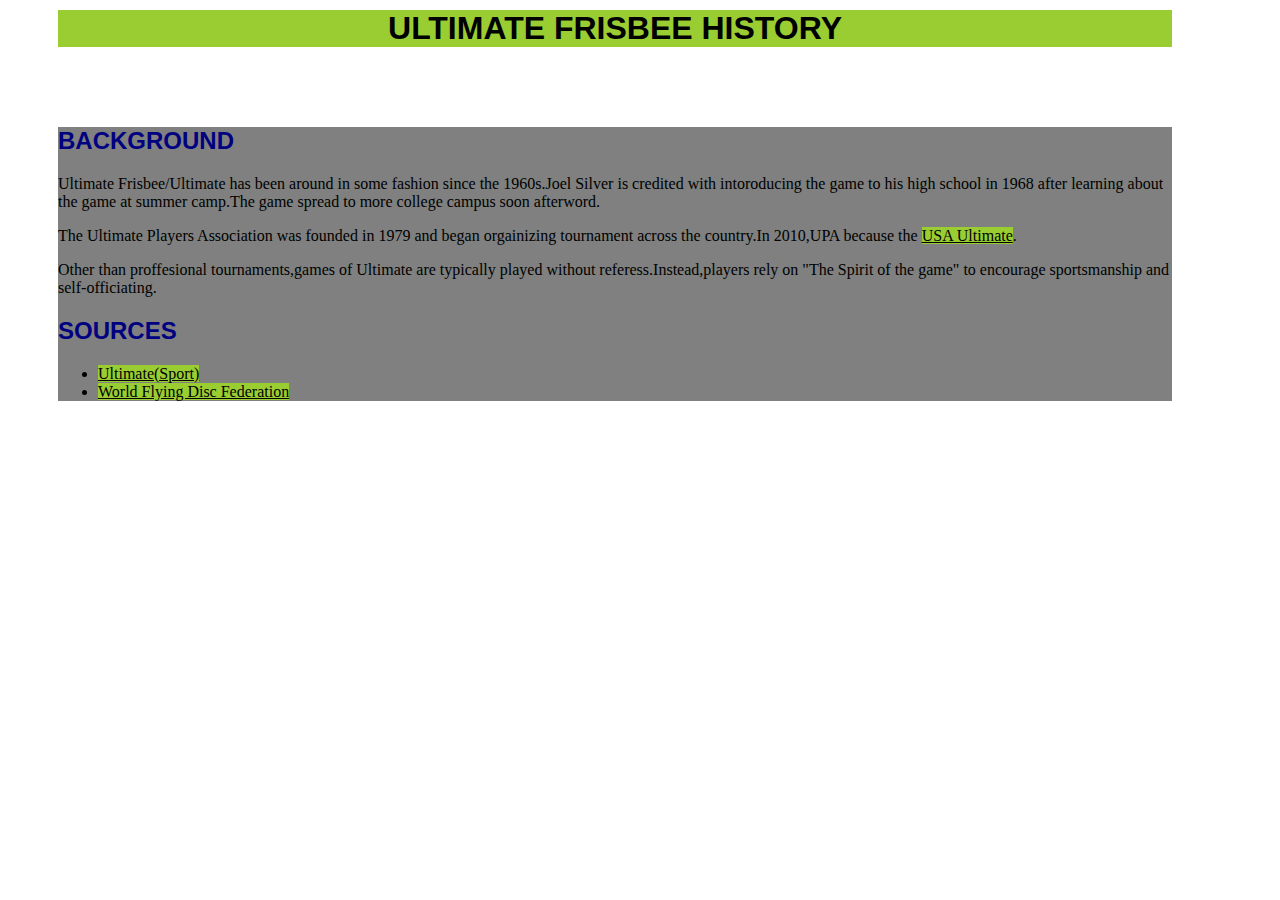
<file: index.html>
<!DOCTYPE html>
<html lang="en">
<head>
	<meta charset="utf-8">
	<title>History</title>
	<link rel="stylesheet" href="css/style.css">
</head>
<body>
	<h1>ULTIMATE FRISBEE HISTORY</h1>
<header>
	
    <h2>BACKGROUND</h2>
    <p>Ultimate Frisbee/Ultimate has been around in some fashion since the 1960s.Joel Silver is credited with intoroducing the game to his high school in 1968 after learning about  the game at summer camp.The game spread to more college campus soon afterword.</p>
    <p>The Ultimate Players Association was founded in 1979 and began orgainizing tournament across the country.In 2010,UPA because the <u>USA Ultimate</u>.</p>
    <p>Other than proffesional tournaments,games of Ultimate are typically played without referess.Instead,players rely on "The Spirit of the game" to encourage sportsmanship and self-officiating.</p>
    <h2>SOURCES</h2>
    <ul>
    	<li><u>Ultimate(Sport)</u></li>
    	<li><u>World Flying Disc Federation</u></li>

    </ul>
   
</header>
</body>
</html>
</file>
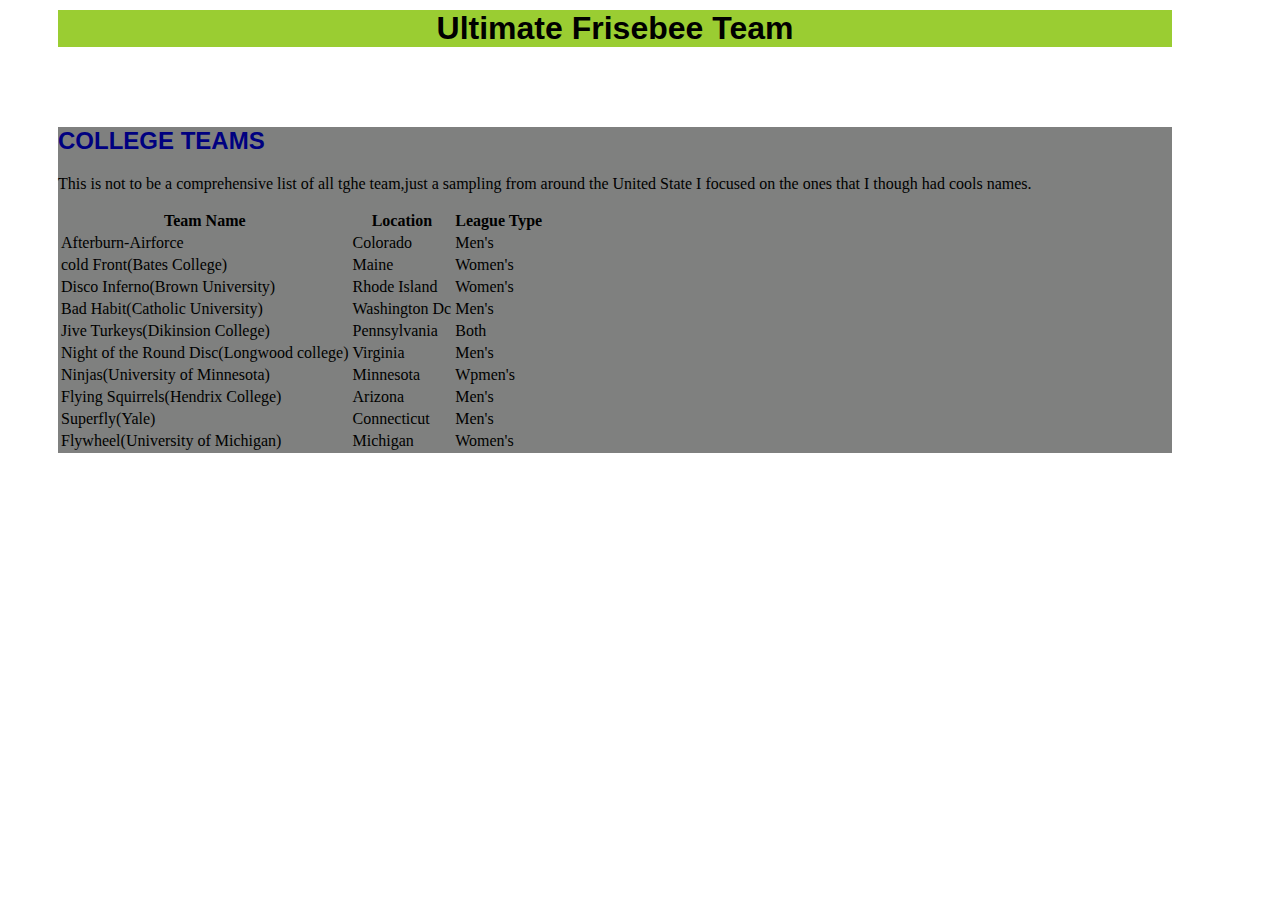
<file: team for project2.html>
<!DOCTYPE html>
<html lang="en">
<head>
	<meta charset="utf-8">
	<title>Team</title>
	<link rel="stylesheet" href="css/style.css">
</head>
<body>
	<h1>Ultimate Frisebee Team</h1>
	<header>
    <h2>COLLEGE TEAMS</h2>
	<p>This is not to be a comprehensive list of all tghe team,just a sampling from around the United State I focused on the ones that I though had cools names.</p>
	<table>
		<tr>
			<th>Team Name</th>
			<th>Location</th>
			<th>League Type</th>
		</tr>
		<tr>
			<td>Afterburn-Airforce</td>
			<td>Colorado</td>
			<td>Men's</td>
		</tr>
		<tr>
			<td>cold Front(Bates College)</td>
			<td>Maine</td>
			<td>Women's</td>
		</tr>
		<tr>
			<td>Disco Inferno(Brown University)</td>
			<td>Rhode Island</td>
			<td>Women's</td>
		</tr>
		<tr>
			<td>Bad Habit(Catholic University)</td>
			<td>Washington Dc</td>
			<td>Men's</td>
		</tr>
		<tr>
			<td>Jive Turkeys(Dikinsion College)</td>
			<td>Pennsylvania</td>
			<td>Both</td>
		</tr>
		<tr>
			<td>Night of the Round Disc(Longwood college)</td>
			<td>Virginia</td>
			<td>Men's</td>
		</tr>
		<tr>
			<td>Ninjas(University of Minnesota)</td>
			<td>Minnesota</td>
			<td>Wpmen's</td>
		</tr>
		<tr>
			<td>Flying Squirrels(Hendrix College)</td>
			<td>Arizona</td>
			<td>Men's</td>
		</tr>
		<tr>
			<td>Superfly(Yale)</td>
			<td>Connecticut</td>
			<td>Men's</td>
		</tr>
		<tr>
			<td>Flywheel(University of Michigan)</td>
			<td>Michigan</td>
			<td>Women's</td>
		</tr>
	</table>
</header>
</body>
</html>
</file>
<file: css/style.css>
h1{
	text-align: center;
	background-color: #9ACD32;
	font-family:"Arial Black",Gadget,sans-serif;
	margin-top: 10px;
	margin-bottom: 80px;
    margin-right: 100px;
    margin-left: 50px;
}
h2{
	font-family:"Arial Black",Gadget,sans-serif;
	color: #000080;
}
header{
	background-color: rgba(0,1,0,.5);
	font-style:"Arial Black",Gadget,sans-serif;
	margin-top: 10px;
    margin-bottom: 80px;
    margin-right: 100px;
    margin-left: 50px;
}
nav{
	background-color: rgba(0,1,0,.5);
}
u{
	background-color: #9ACD32;
}
</file>
